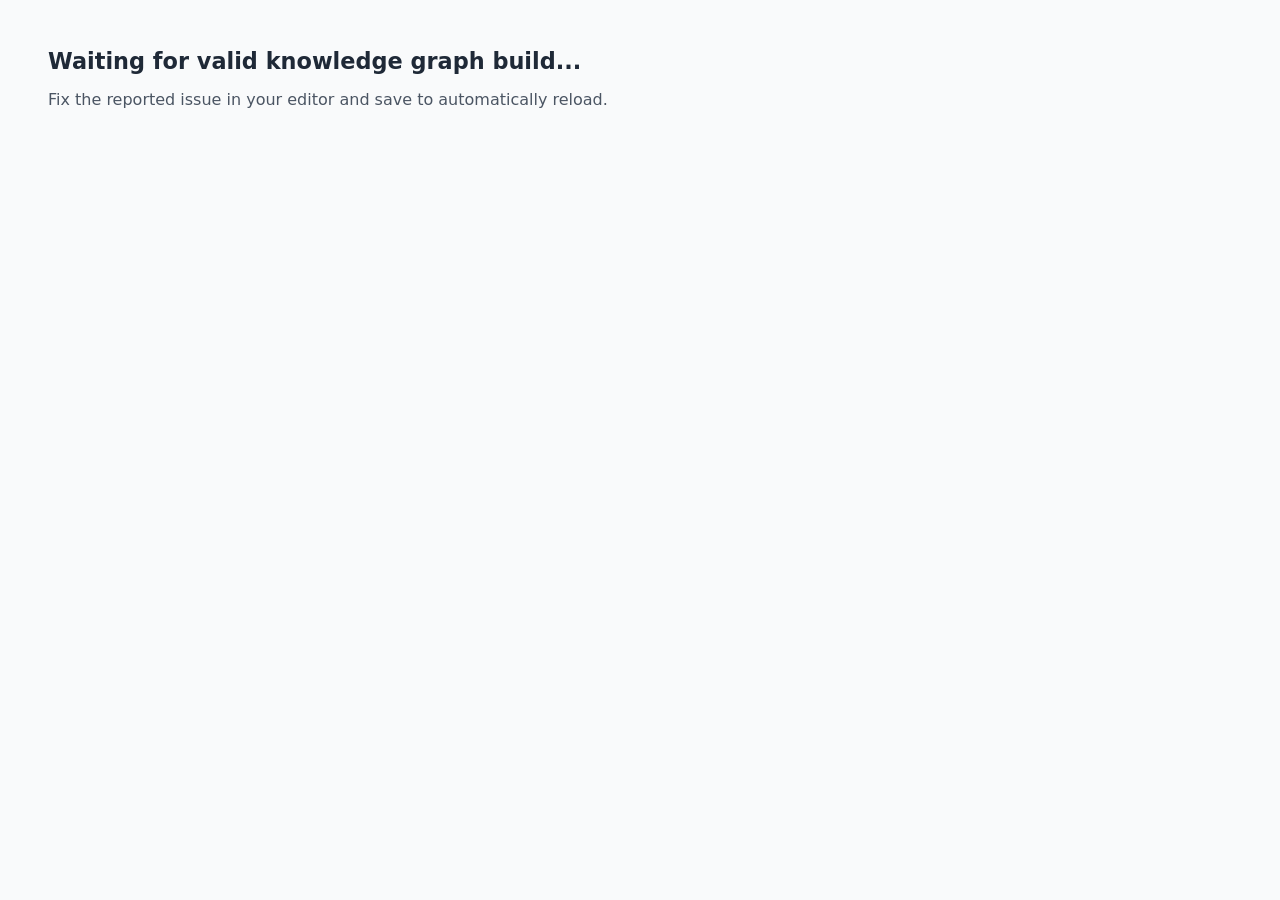
<file: internal/ssg/templates/fallback_index.html>
<!doctype html>
<html lang="en">
<head>
  <meta charset="UTF-8" />
  <meta name="viewport" content="width=device-width, initial-scale=1.0" />
  <title>qst serve - Build Diagnostic</title>
  <style>
    body { font-family: system-ui, -apple-system, sans-serif; margin: 3rem; color: #1f2937; background: #f9fafb; }
    h1 { font-size: 1.4rem; }
    p { color: #4b5563; }
  </style>
</head>
<body>
  <h1>Waiting for valid knowledge graph build...</h1>
  <p>Fix the reported issue in your editor and save to automatically reload.</p>
</body>
</html>
</file>
